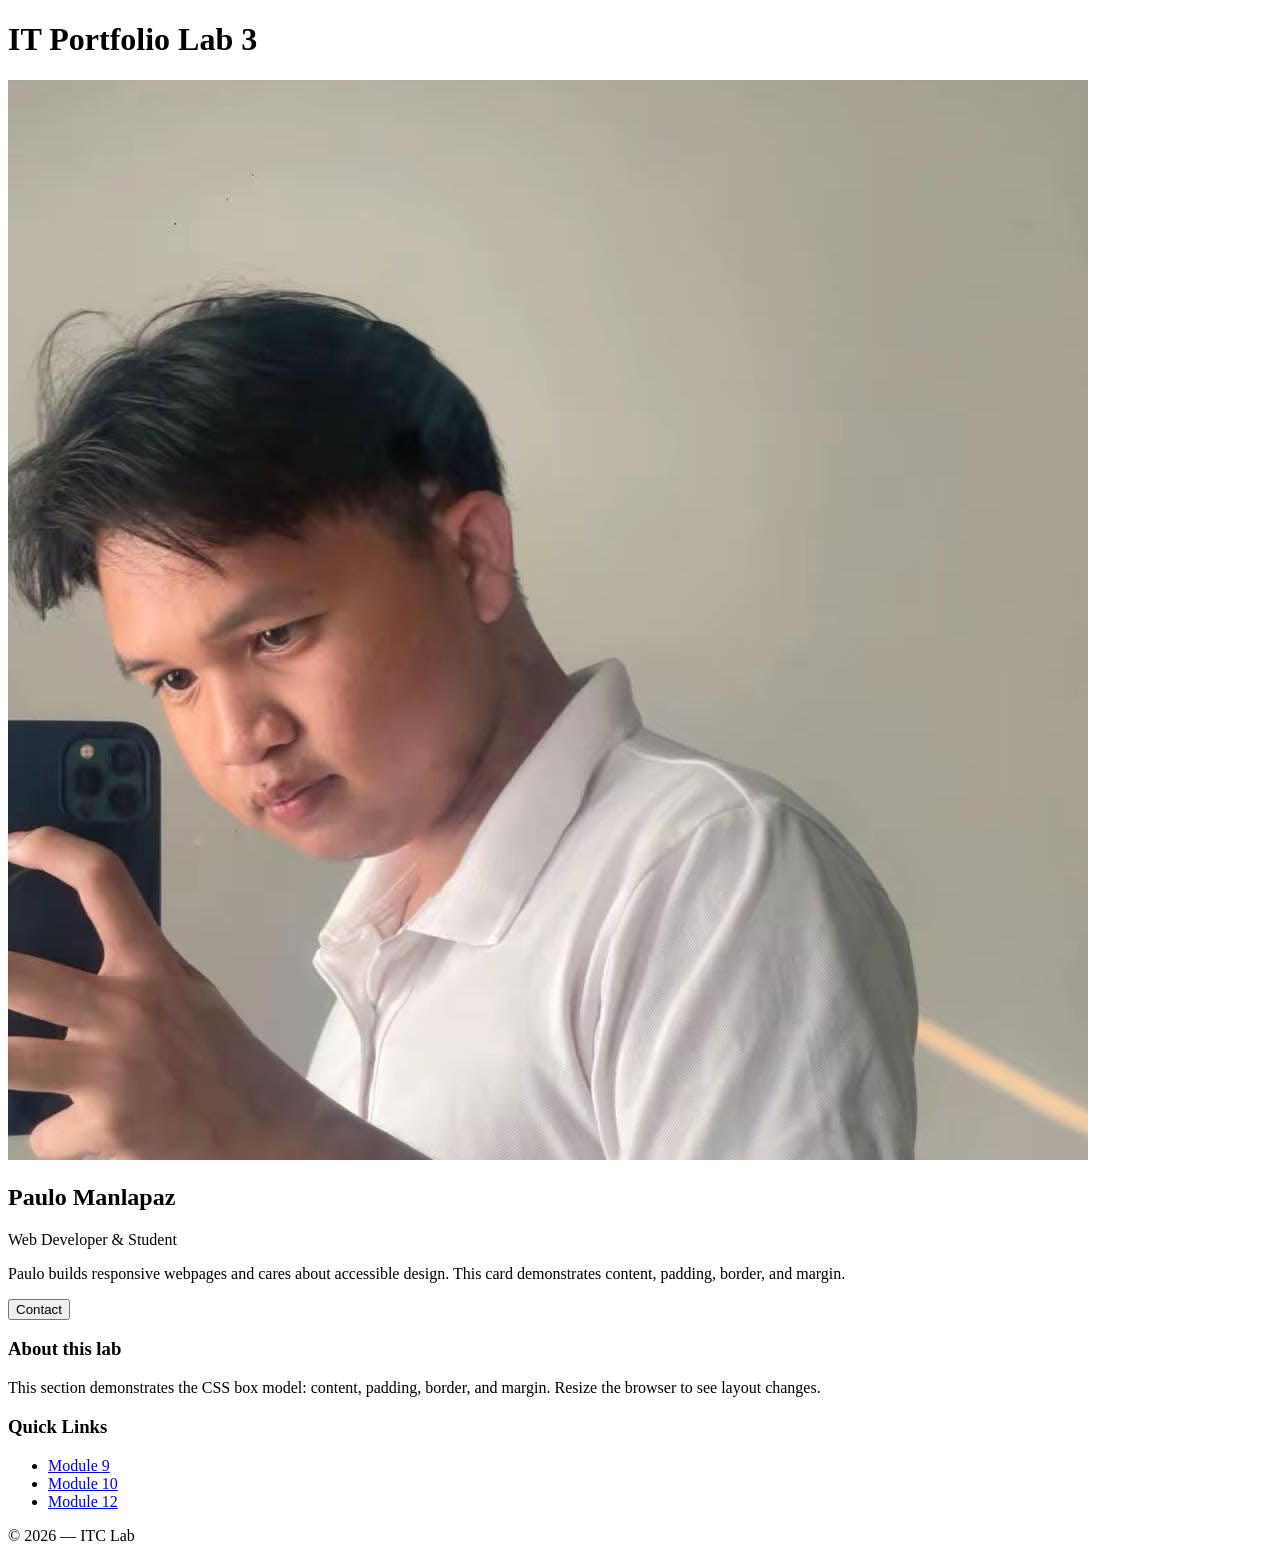
<file: index.html>
<!doctype html>
<html lang="en">
<head>
<meta charset="utf-8" />
<meta name="viewport" content="width=device-width, initial-scale=1" />
<title>Lab 3 — Box Model & Layouts</title>
<link rel="stylesheet" href=""C:\Users\student\Downloads\MANLAPAZ\CSS\style.css"" />
</head>
<body>
<div class="container">

  <header class="header">
    <h1>IT Portfolio <span class="highlight">Lab 3</span></h1>
  </header>

  <main class="main-area">
    <section class="content">
      <div class="profile-card">
        <img class="avatar" alt="Profile" src="image1.jpg" />
        <div class="profile-info">
          <h2>Paulo Manlapaz</h2>
          <p class="tagline"><span class="highlight">Web Developer</span> &amp; Student</p>
          <p class="bio">
            Paulo builds responsive webpages and cares about accessible design.
            This card demonstrates content, padding, border, and margin.
          </p>
          <button class="contact-btn">Contact</button>
        </div>
      </div>

      <article class="description">
        <h3>About this lab</h3>
        <p>
          This section demonstrates the CSS box model: content, padding,
          border, and margin. Resize the browser to see layout changes.
        </p>
      </article>
    </section>

    <aside class="sidebar">
      <h3>Quick Links</h3>
      <ul>
        <li><a href="https://www.w3schools.com/Css/">Module 9</a></li>
        <li><a href="https://developer.mozilla.org/en-US/docs/Web/CSS/Tutorials">Module 10</a></li>
        <li><a href="https://web.dev/learn/css/">Module 12</a></li>
      </ul>
    </aside>
  </main>

  <footer class="footer">
    <p>&copy; 2026 — ITC Lab</p>
  </footer>

</div>
</body>
</html>
</file>
